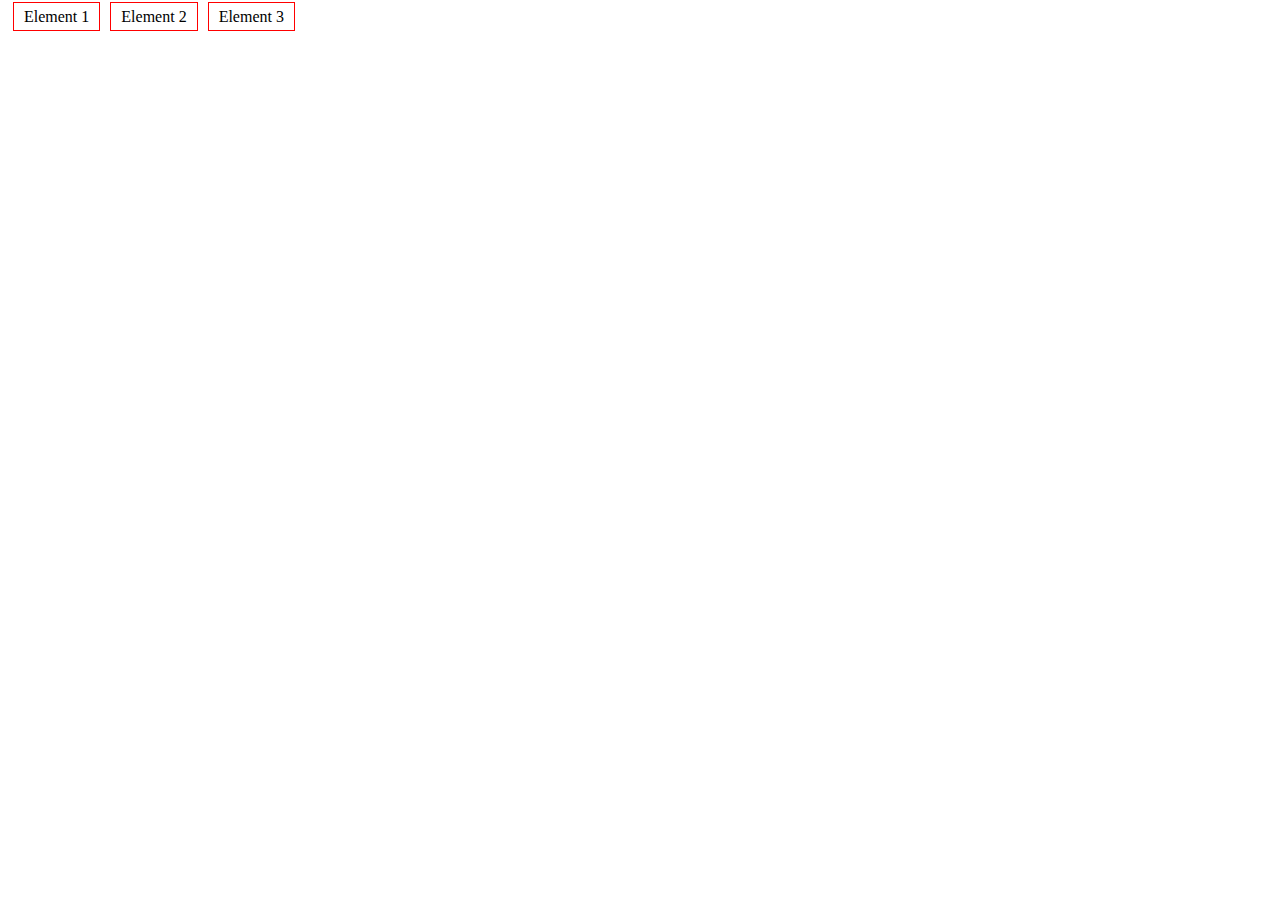
<file: Css class/index.html>
<!DOCTYPE html>
<html lang="en">
<head>
    <meta charset="UTF-8">
    <meta name="viewport" content="width=device-width, initial-scale=1.0">
    <title>Document</title>
</head>
<style>
    /* . understant for class
    .text-color{
        color: red;
        font-size: 50px;
    }
    /* # understant for Id */
    /* #first-Heading{
        color: blue;
    }

    #second-para{
        color: chocolate;
    } */

    /* By using Element of HTML */
    /* p{
        font-size: 25px;
        font-family: cursive;
    } */
    /* .num{
        font-size: 25px;
        font-weight: 600;
        margin: 10px auto;
    }


    .num:nth-child(odd){
        color: red;
    }

    .num:nth-child(even){
        color: blue;
    } */

    body{
        height: 100%;
        width: 100%;
    }
     span{
        border: 1px solid red;
        /* padding: left top right bottom; */
        padding-left: 10px;
        padding-right: 10px;
        padding-top: 5px;
        padding-bottom: 5px;
        margin-right: 5px;
        margin-left: 5px;

        margin-top: 100px;
        
     }
</style>
<body>
    <!-- <h1 class="text-color" id="first-Heading">HTML</h1>
    <p>Lorem ipsum dolor sit amet consectetur adipisicing elit. Explicabo a maxime dolor itaque, officiis facilis voluptate rerum qui voluptatibus, exercitationem similique quisquam pariatur magni sed.</p>
    <h1 class="text-color">CSS</h1>
    <p id="second-para">Lorem ipsum dolor sit amet consectetur adipisicing elit. Obcaecati commodi ducimus expedita architecto aperiam labore nisi accusamus eum laudantium modi.</p>
    <h1 class="text-color">JavaScript</h1>
    <p>Lorem ipsum dolor sit amet, consectetur adipisicing elit. Est nisi, saepe, doloremque, accusantium odit cum impedit eligendi libero autem quos dolores? Corrupti sint tempora et labore ab, commodi praesentium voluptate.</p> -->
    <!-- odd = red
    even = blue -->

    <span>Element 1</span><span>Element 2</span><span>Element 3</span>

    <!-- <p class="num num1">One</p>
    <p class="num num2">Two</p>
    <p class="num num3">Three</p>
    <p class="num num4">Four</p>
    <p class="num num5">Five</p>
    <p class="num num6">six</p>
    <p class="num num7">Seven</p>
    <p class="num num8">Eight</p>
    <p class="num num9">Nine</p>
    <p class="num num10">Ten</p> -->
</body>
</html>
</file>
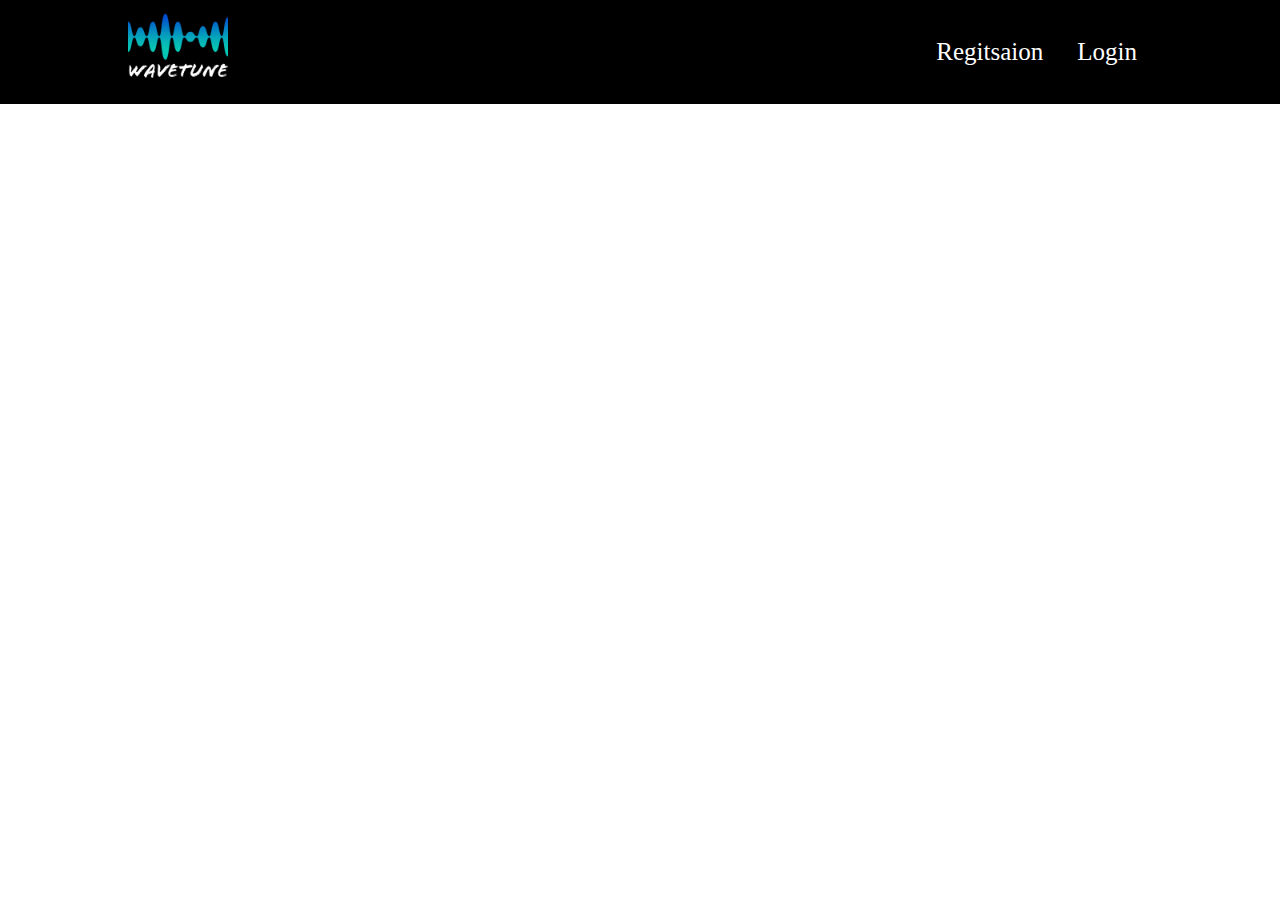
<file: Css class/registraion page/index.html>
<!DOCTYPE html>
<html lang="en">
<head>
    <meta charset="UTF-8">
    <meta name="viewport" content="width=device-width, initial-scale=1.0">
    <title>Document</title>
    <link rel="stylesheet" href="style.css">
</head>
<body>
    <header>
        <nav>
            <div class="header-logo">
                <img src="./image/Logo-Light.png" alt="">
            </div>
            <div class="header-link">
                <a href="./index.html">Regitsaion</a>
                <a href="./index.html">Login</a>
            </div>
        </nav>
    </header>
    <section class="main-container">
        <form action="">

        </form>
    </section>
</body>
</html>
</file>
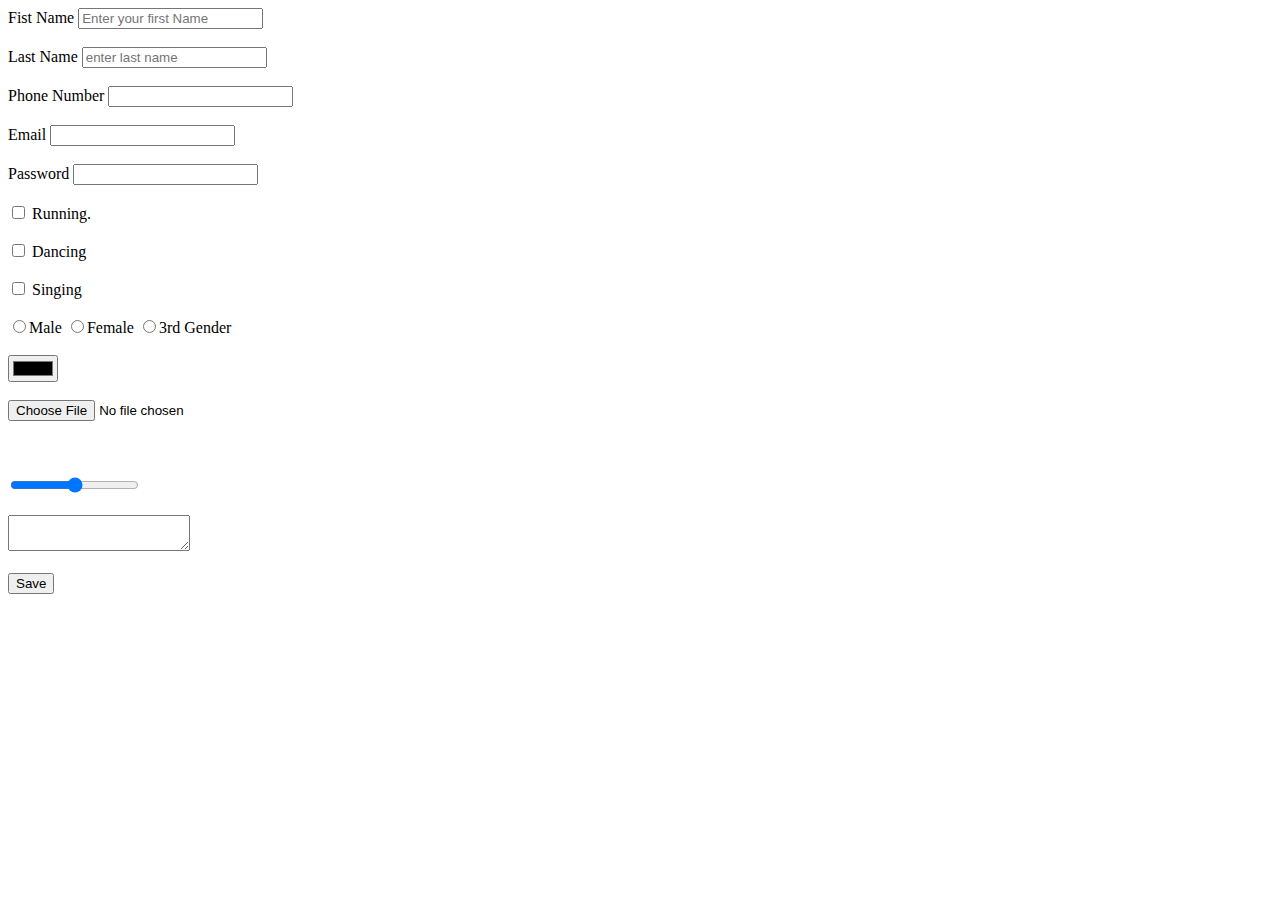
<file: form.html>
<!DOCTYPE html>
<html lang="en">
<head>
    <meta charset="UTF-8">
    <meta name="viewport" content="width=device-width, initial-scale=1.0">
    <title>Forms</title>
</head>
<body>
    <form method="post" action="./Index.html">
        <label for="fistName">Fist Name</label>
        <input type="text" name="fistName" id="fName" placeholder="Enter your first Name" maxlength="20" minlength="2">
        <br><br>
        <label for="lastName">Last Name</label>
        <input type="text" name="lastName" id="lName" placeholder="enter last name">
        <br><br>
        <label for="phone">Phone Number</label>
        <input type="number" name="phone" id="phone">
        <br><br>
        <label for="email">Email</label>
        <input type="email" name="email" id="email">
        <br><br>
        <label for="password">Password</label>
        <input type="password" name="password" id="pwd">
        <br><br>
        <input type="checkbox" name="Checkbox" id="runningBox">
        <label for="checkbox">Running.</label>
        <br><br>
        <input type="checkbox" name="Checkbox" id="dancingBox">
        <label for="checkbox">Dancing</label>
        <br><br>
        <input type="checkbox" name="Checkbox" id="SingingBox">
        <label for="checkbox">Singing</label>
        <br><br>
        <input type="radio" name="Gender" id="male"><label for="checkbox">Male</label>
        <input type="radio" name="Gender" id="female"><label for="checkbox">Female</label>
        <input type="radio" name="Gender" id="3rdGender"><label for="checkbox">3rd Gender</label>
        <br><br>
        <input type="color" name="color" id="myColor">
        <br><br>
        <input type="file" name="imgFile" id="imgFile">
        <br><br>
        <input type="hidden" name="hiddentxt">
        <br><br>
        <input type="range" name="range" id="range">
        <br><br>
        <textarea name="comment" id="comment"></textarea>
        <br><br>
        <input type="submit" value="Save">
    </form>
</body>
</html>

<!-- Link form visiable -->
</file>
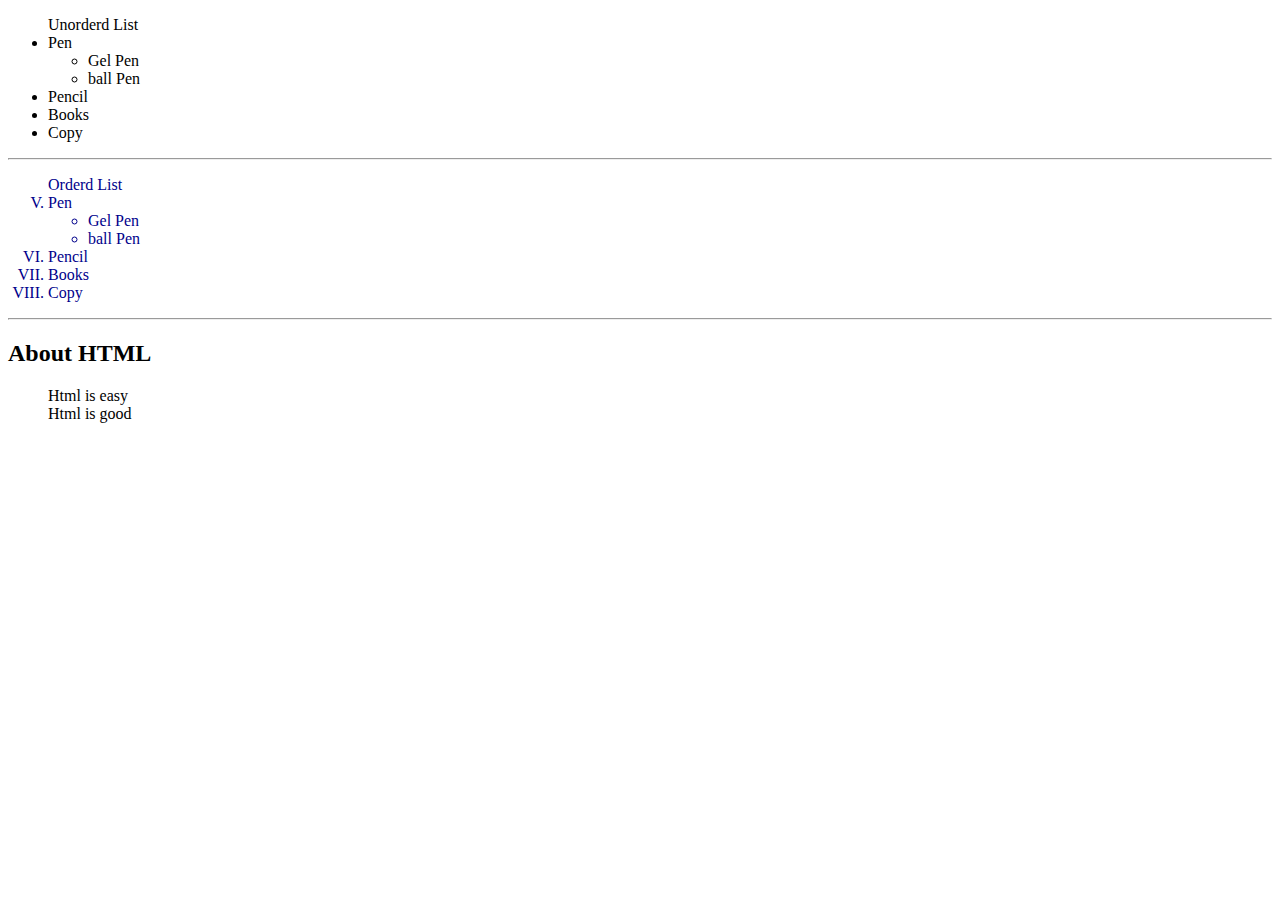
<file: List.html>
<!DOCTYPE html>
<html lang="en">

<head>
    <meta charset="UTF-8">
    <meta name="viewport" content="width=device-width, initial-scale=1.0">
    <title>List</title>
</head>

<body>
    <!-- Types of List : Order List, Unorder List -->
    <!-- ul, li, ol, dl, dt, dd, -->
    <ul> Unorderd List <!-- Disc, Circle, Square -->
        <li>Pen</li>
        <ul>
            <li>Gel Pen</li>
            <li>ball Pen</li>
        </ul>
        <li>Pencil</li>
        <li>Books</li>
        <li>Copy</li>
    </ul>
    <hr>
    <ol type="I" start="5" style="color: darkblue;">Orderd List <!-- 1, A, a, I, i -->
        <li>Pen</li>
        <ul>
            <li>Gel Pen</li>
            <li>ball Pen</li>
        </ul>
        <li>Pencil</li>
        <li>Books</li>
        <li>Copy</li>
    </ol>
    <hr>
    <!-- Defination List -->
    <dl>
        <dt>
            <h2>About HTML</h2>
        </dt>
        <dd>Html is easy</dd>
        <dd>Html is good</dd>
    </dl>
</body>

</html>
</file>
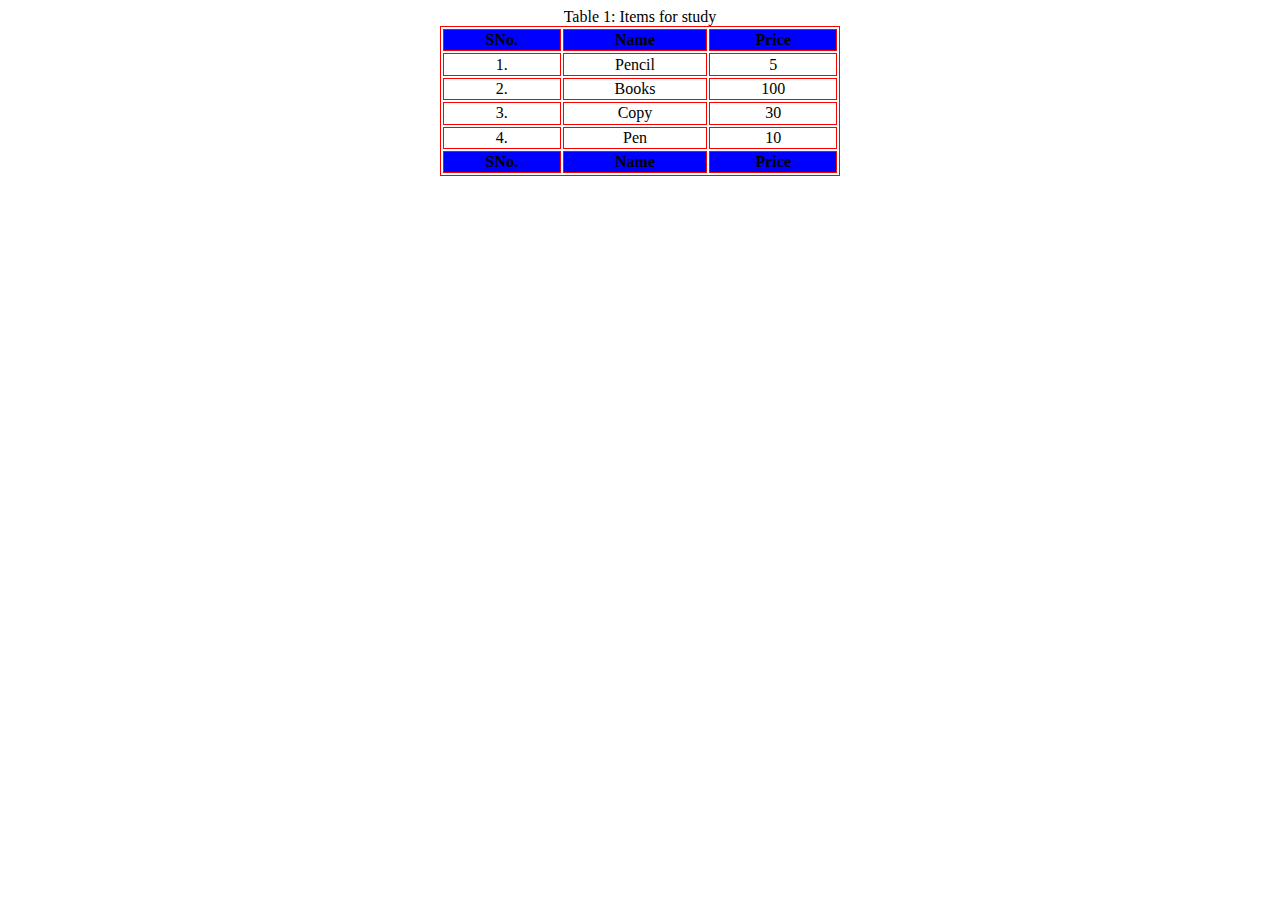
<file: Tables.html>
<!DOCTYPE html>
<html lang="en">
<head>
    <meta charset="UTF-8">
    <meta name="viewport" content="width=device-width, initial-scale=1.0">
    <title>Tables</title>
</head>
<body>

    <!-- Table,Tr, Th, Td, Tfoot, caption, -->

    <table border="1" bordercolor="red" width="400" height="150" align="center" style="text-align: center;">
        <caption>Table 1: Items for study</caption>
        <tr bgcolor="blue">
            <th>SNo.</th>
            <th>Name</th>
            <th>Price</th>
        </tr>
        <tr>
            <td>1.</td>
            <td>Pencil</td>
            <td>5</td>
        </tr>
        <tr>
            <td>2.</td>
            <td>Books</td>
            <td>100</td>
        </tr>
        <tr>
            <td>3.</td>
            <td>Copy</td>
            <td>30</td>
        </tr>
        <tr>
            <td>4.</td>
            <td>Pen</td>
            <td>10</td>
        </tr>
        <tfoot>
            <tr bgcolor="blue">
                <th>SNo.</th>
                <th>Name</th>
                <th>Price</th>
            </tr>
        </tfoot>
    </table>
</body>
</html>
</file>
<file: Css class/registraion page/style.css>
/* All */
*{
    margin: 0;
    padding: 0;
    box-sizing: border-box;
}

/*Globle style */

a{
    text-decoration: none; /*it remove defalut underline from link*/
}


/* Header */
header{
    background-color: black;
    /* background-color: #FF0000; set color in backgournd */
    /* background-color: rgb(25, 20, 75); set color in backgournd */
    /* rgb (its stand for red green blue) */
    color: white;
    width: 100%;
    height: auto;
}

nav{
    /* margin: top right bottom left; */
    /* margin: top&bottom right&left; */
    margin: 0px auto;
    /* border: 1px solid red; */
    display: flex; 
    flex-direction: row; /*it set flex direction*/
    align-items: center; /*it align item center in vertical diection*/
    justify-content: space-between; /*it aling item in horigental direction*/
    width: 80%;
}

.header-logo img{
    height: 100px; /*it set the heigght to the elemet*/
}

.header-link a{
    color: white; /* its change the text color*/
    font-size: 25px;/* its give size o the text*/
    margin: 0px 15px;
}

/* Section main-container*/
</file>
